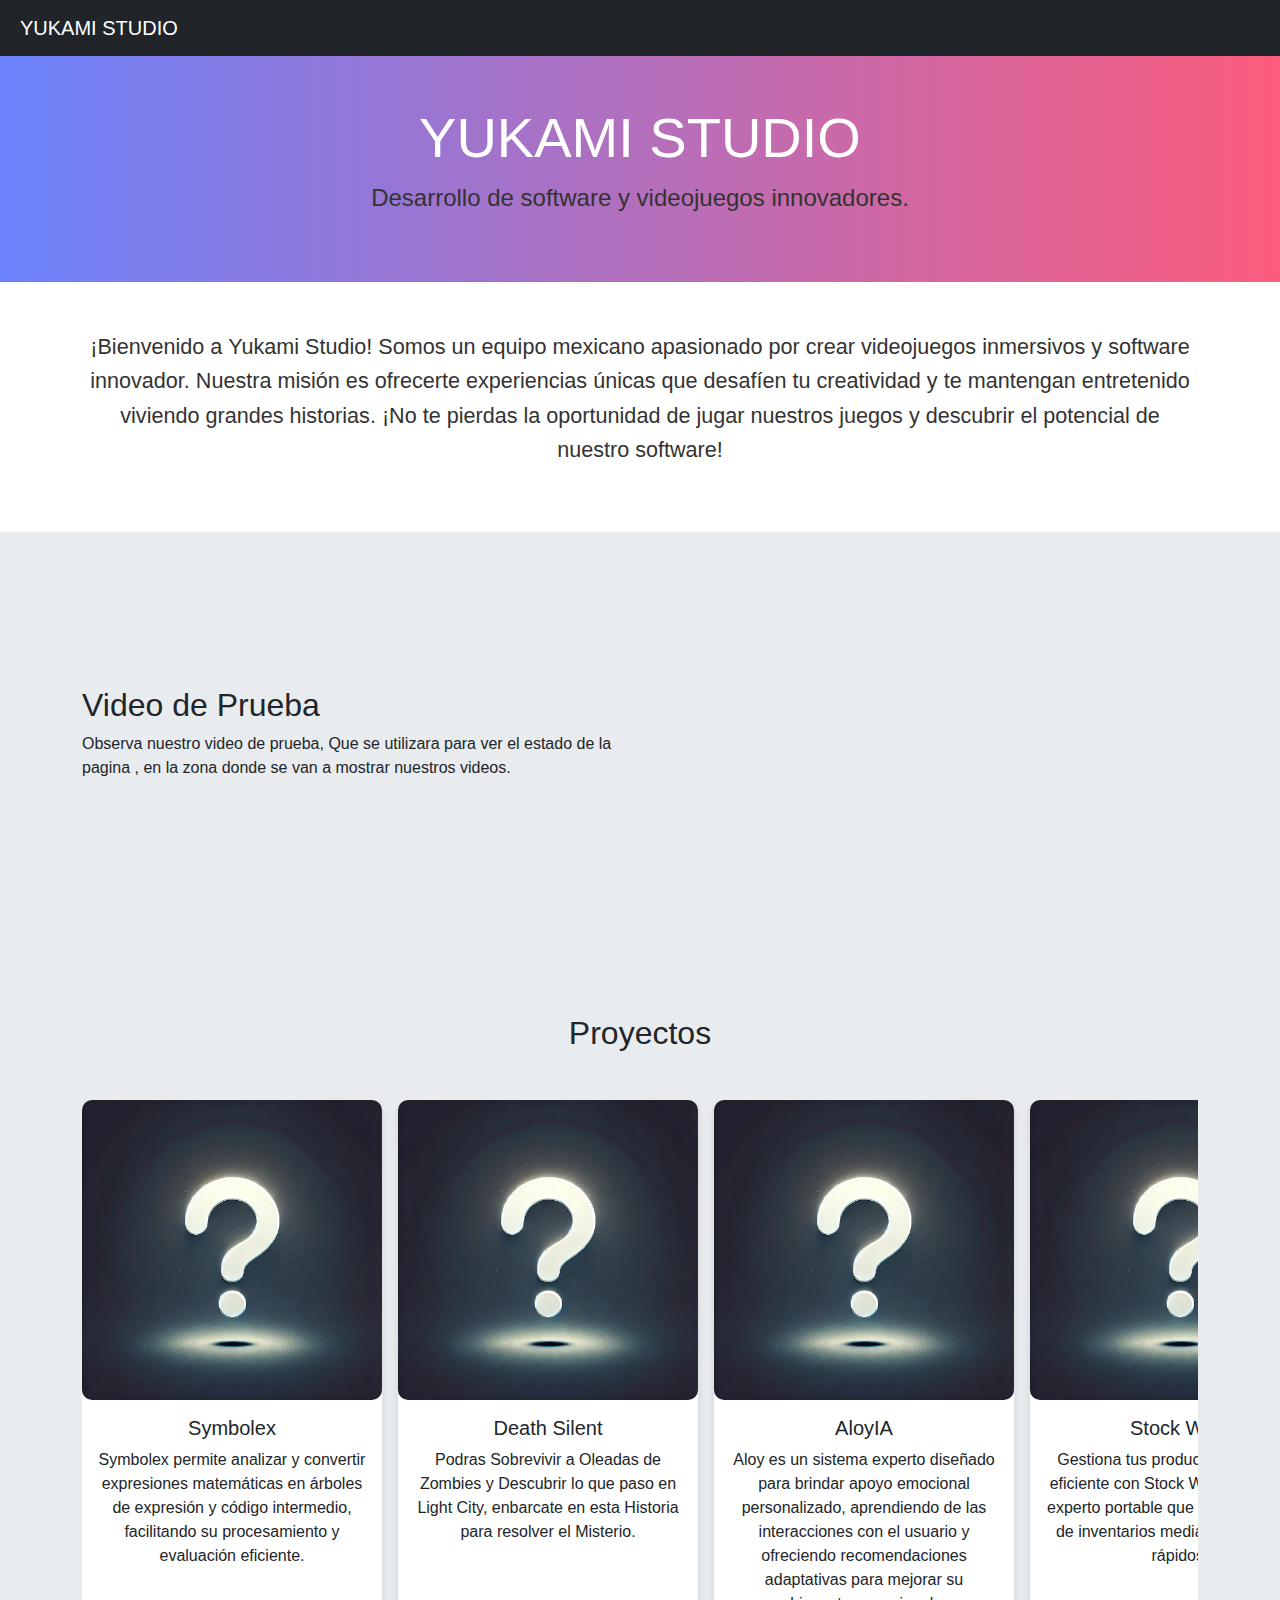
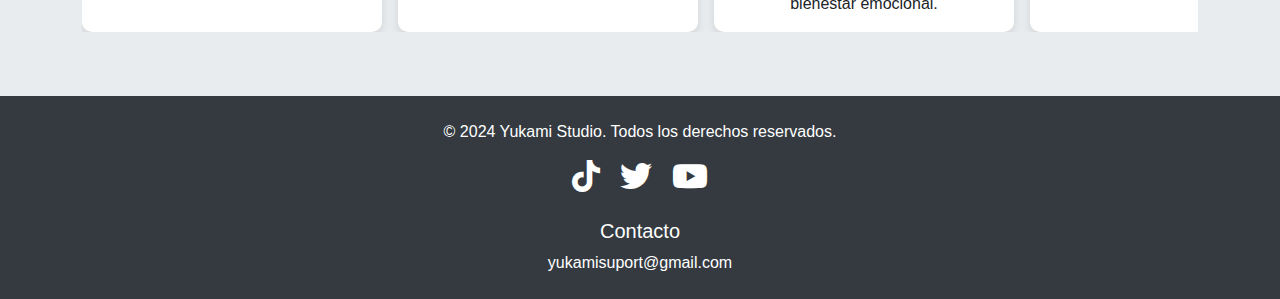
<file: index.html>
<!DOCTYPE html>
<html lang="es">
<head>
  <meta charset="UTF-8">
  <meta name="viewport" content="width=device-width, initial-scale=1.0">
  <title>YUKAMI STUDIO</title>
  <link href="https://cdn.jsdelivr.net/npm/bootstrap@5.3.0/dist/css/bootstrap.min.css" rel="stylesheet">
  <link href="CSS/Style.css" rel="stylesheet">
  <link rel="stylesheet" href="https://cdnjs.cloudflare.com/ajax/libs/font-awesome/6.0.0-beta3/css/all.min.css">
  <style>
    /* Fuente global para todo el sitio */
    body {
      font-family: Arial, Helvetica, sans-serif; /* Fuentes seguras disponibles en todos los dispositivos */
      background-color: #f8f9fa;
    }

    header {
      background: linear-gradient(to right, #6a82fb, #fc5c7d);
      color: white;
    }

    section {
      background-color: #e9ecef;
      padding: 4rem 0;
    }

    footer {
      background-color: #343a40;
      color: white;
    }

    .card {
      border: none;
      border-radius: 10px;
      box-shadow: 0 4px 8px rgba(0, 0, 0, 0.1);
    }

    .card img {
      border-radius: 10px;
    }

    .btn-primary {
      background-color: #6a82fb;
      border-color: #6a82fb;
      transition: background-color 0.3s ease;
    }

    .btn-primary:hover {
      background-color: #fc5c7d;
      border-color: #fc5c7d;
    }

    .lead {
      font-size: 1.5rem;
      color: #333;
      line-height: 1.6;
    }
  </style>
</head>
<body>

<!-- Navbar -->
<nav class="navbar navbar-expand-lg navbar-dark bg-dark">
  <div class="container-fluid">
    <a class="navbar-brand ms-2" href="index.html">YUKAMI STUDIO</a>
    <button class="navbar-toggler" type="button" data-bs-toggle="collapse" data-bs-target="#navbarNav">
      <span class="navbar-toggler-icon"></span>
    </button>
  </div>
</nav>

<!-- Header -->
<header class="text-center py-5">
  <div class="container">
    <h1 class="display-4">YUKAMI STUDIO</h1>
    <p class="lead">Desarrollo de software y videojuegos innovadores.</p>
  </div>
</header>

<!-- Sobre Nosotros -->
<section id="about-us" class="py-5" style="background-color: #ffffff;">
  <div class="container">
    <p class="lead text-center mx-auto" style="font-size: 1.35rem; color: #333; line-height: 1.6; max-width: 1300px;">
      ¡Bienvenido a <strong>Yukami Studio!</strong> Somos un equipo mexicano apasionado por crear videojuegos inmersivos y software innovador. Nuestra misión es ofrecerte experiencias únicas que desafíen tu creatividad y te mantengan entretenido viviendo grandes historias. ¡No te pierdas la oportunidad de jugar nuestros juegos y descubrir el potencial de nuestro software!
    </p>
  </div>
</section>

<!-- Video de Prueba -->
<section id="video" class="py-5">
  <div class="container">
    <div class="row align-items-center">
      <div class="col-lg-6">
        <h2>Video de Prueba</h2>
        <p>Observa nuestro video de prueba, Que se utilizara para ver el estado de la pagina , en la zona donde se van a mostrar nuestros videos.</p>
      </div>
      <div class="col-lg-6 text-center">
        <iframe width="100%" height="315" src="https://www.youtube.com/embed/QgMw6wuKVHg" frameborder="0" allowfullscreen></iframe>
      </div>
    </div>
  </div>
</section>

<!-- Proyectos -->
<section id="projects">
  <div class="container">
    <h2 class="text-center mb-5">Proyectos</h2>
    <div class="d-flex flex-nowrap overflow-auto">
      <!-- Proyecto 1 -->
      <div class="card me-3" style="min-width: 300px;">
        <img src="IMG/Inco.png" class="card-img-top" alt="Proyecto">
        <div class="card-body text-center">
          <h5 class="card-title">Symbolex</h5>
          <p class="card-text">Symbolex permite analizar y convertir expresiones matemáticas en árboles de expresión y código intermedio, facilitando su procesamiento y evaluación eficiente.</p>
        </div>
      </div>
      <!-- Proyecto 2 -->
      <div class="card me-3" style="min-width: 300px;">
        <img src="IMG/Inco.png" class="card-img-top" alt="Proyecto">
        <div class="card-body text-center">
          <h5 class="card-title">Death Silent</h5>
          <p class="card-text">Podras Sobrevivir a Oleadas de Zombies y Descubrir lo que paso en Light City, enbarcate en esta Historia para resolver el Misterio.</p>
        </div>
      </div>
      <!-- Proyecto 3 -->
      <div class="card me-3" style="min-width: 300px;">
        <img src="IMG/Inco.png" class="card-img-top" alt="Proyecto">
        <div class="card-body text-center">
          <h5 class="card-title">AloyIA</h5>
          <p class="card-text">Aloy es un sistema experto diseñado para brindar apoyo emocional personalizado, aprendiendo de las interacciones con el usuario y ofreciendo recomendaciones adaptativas para mejorar su bienestar emocional.</p>
        </div>
      </div>
      <!-- Proyecto 4 -->
      <div class="card me-3" style="min-width: 300px;">
        <img src="IMG/Inco.png" class="card-img-top" alt="Proyecto">
        <div class="card-body text-center">
          <h5 class="card-title">Stock Wise</h5>
          <p class="card-text">Gestiona tus productos de manera eficiente con Stock Wise, un sistema experto portable que facilita el control de inventarios mediante comandos rápidos.</p>
        </div>
      </div>
    </div>
  </div>
</section>

<!-- Footer -->
<footer class="text-center py-4">
  <div class="container">
    <p>&copy; 2024 Yukami Studio. Todos los derechos reservados.</p>
    <div class="mb-4">
      <a href="https://www.tiktok.com/@yukami.studio" target="_blank" class="text-white me-3"><i class="fab fa-tiktok fa-2x"></i></a>
      <a href="https://x.com/StudioYuka78506" target="_blank" class="text-white me-3"><i class="fab fa-twitter fa-2x"></i></a>
      <a href="https://www.youtube.com/@YUKAMISTUDIO" target="_blank" class="text-white"><i class="fab fa-youtube fa-2x"></i></a>
    </div>
    <h5>Contacto</h5>
    <a href="mailto:yukamisuport@gmail.com" class="text-white">yukamisuport@gmail.com</a>
  </div>
</footer>

<script src="https://cdn.jsdelivr.net/npm/bootstrap@5.3.0/dist/js/bootstrap.bundle.min.js"></script>
</body>
</html>
</file>
<file: CSS/Style.css>
h1 {
  font-family: 'Arial Black', sans-serif;
}

.logo {
  max-width: 200px;
  margin-right: 20px; /* Ajusta la separación aquí */
}

.logo:last-child {
  margin-right: 0; /* Elimina el margen del último logo */
}

body {
  background-color: #f8f9fa;
}

.projects-container {
  display: flex;
  overflow-x: auto; /* Permite el desplazamiento horizontal */
  padding: 20px 0;
  scroll-behavior: smooth; /* Suaviza el desplazamiento */
  width: 100%; /* Asegúrate de que ocupe el 100% del ancho disponible */
  box-sizing: border-box; /* Incluye el padding en el ancho total */
}

.projects-wrapper {
  display: flex;
  width: max-content; /* Permite que el contenedor ajuste su ancho a los elementos hijos */
}

.project-card {
  min-width: 250px; /* Ajusta el tamaño mínimo de las tarjetas */
  max-width: 300px; /* Limita el ancho máximo si es necesario */
  margin-right: 20px; /* Espacio entre tarjetas */
  flex: 0 0 auto; /* No permite que el card se reduzca */
  border: 1px solid #e0e0e0;
  border-radius: 10px;
  transition: transform 0.2s;
  box-shadow: 0 2px 8px rgba(0, 0, 0, 0.1); /* Agrega sombra para un efecto de profundidad */
  overflow: hidden; /* Evita que el contenido se desborde */
}

.project-card:hover {
  transform: scale(1.05);
}

.project-card img {
  border-radius: 10px 10px 0 0;
  width: 100%; /* Asegúrate de que la imagen ocupe todo el ancho del card */
  height: auto; /* Mantiene la proporción de la imagen */
}

header {
  background: linear-gradient(90deg, #007bff, #6610f2);
  color: white;
}

footer {
  background-color: #343a40;
}

a {
  text-decoration: none;
}

@media (max-width: 768px) {
  .project-card {
    min-width: 200px; /* Ajusta para pantallas más pequeñas */
  }
}
</file>
